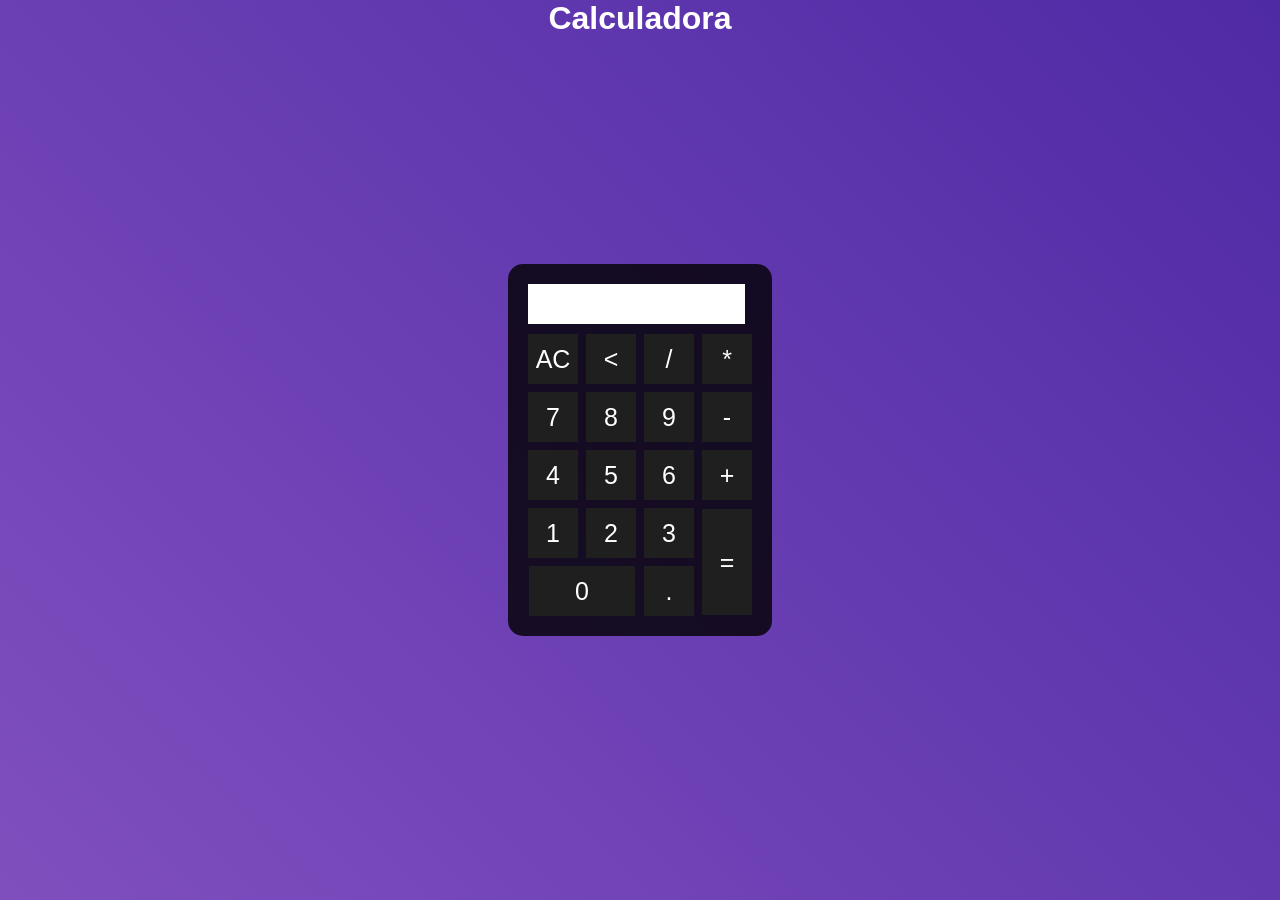
<file: index.html>
<!DOCTYPE html>
    <html lang="pt-br">
    <head>
        <meta charset="UTF-8">
        <meta http-equiv="X-UA-Compatible" content="IE=edge">
        <meta name="viewport" content="width=device-width, initial-scale=1.0">
        <title>Calculadora</title>
        <link rel="stylesheet" href="configurações/style.css">
        <script src="configurações/javascript.js"></script>
    </head>
    <body>
        <div class="fundo">
            <h1>Calculadora</h1>
            <div class="calculadora">
                <p id="resultado"></p>
                    <table>
                        </tr>           
                        <tr>
                            <td><button class="botao" onclick="clean()">AC</td>
                            <td><button class="botao" onclick="back()"><</td>
                            <td><button class="botao" onclick="insert('/')">/</button></td>
                            <td><button class="botao" onclick="insert('*')">*</button></td>
                        </tr>
                        <tr>
                            <td><button class="botao" onclick="insert('7')">7</button></td>
                            <td><button class="botao" onclick="insert('8')">8</button></td>
                            <td><button class="botao" onclick="insert('9')">9</button></td>
                            <td><button class="botao" onclick="insert('-')">-</button></td>
                        </tr>
                        <tr>
                            <td><button class="botao" onclick="insert('4')">4</button></td>
                            <td><button class="botao" onclick="insert('5')">5</button></td>
                            <td><button class="botao" onclick="insert('6')">6</button></td>
                            <td><button class="botao" onclick="insert('+')">+</button></td>
                        </tr>
                        <tr>
                            <td><button class="botao" onclick="insert('1')">1</button></td>
                            <td><button class="botao" onclick="insert('2')">2</button></td>
                            <td><button class="botao" onclick="insert('3')">3</button></td>
                            <td rowspan="2"><button class="botao" style="height: 106px;" onclick="calcular()">=</button></td>
                        </tr>
                        <tr>
                            <td colspan="2"><button class="botao" style="width: 106px;" onclick="insert('0')">0</button></td>
                            <td><button class="botao" onclick="insert('.')">.</button></td>
                        </tr>
                    </table>
            </div>
        </div>
    </body>
</file>
<file: configurações/style.css>
*{
    margin: 0;
    padding: 0;
}

.fundo{
    background-image: linear-gradient(45deg, rgb(127, 79, 190), rgb(79, 42, 165));
    height: 100vh;
    color: white;
    font-family: Arial, Helvetica, sans-serif;
    text-align: center;
}

.calculadora{
    position: absolute;
    background-color: rgba(0, 0, 0, 0.8);
    top: 50%;
    left: 50%;
    transform: translate(-50%,-50%);
    border-radius: 15px;                                            
    padding: 15px;
}
.botao{
    width: 50px;
    height: 50px;
    font-size: 25px;
    cursor: pointer;                         
    margin: 3px;
    background-color: rgb(31, 31, 31);
    border: none;
    color: white;
}
.botao:hover{
    background-color: black;
}
#resultado{                                                        
    width: 207px;
    background-color: white;
    height: 30px;
    margin: 5px;
    font-size: 25px;
    color: black;
    text-align: right;
    padding: 5px;
}
</file>
